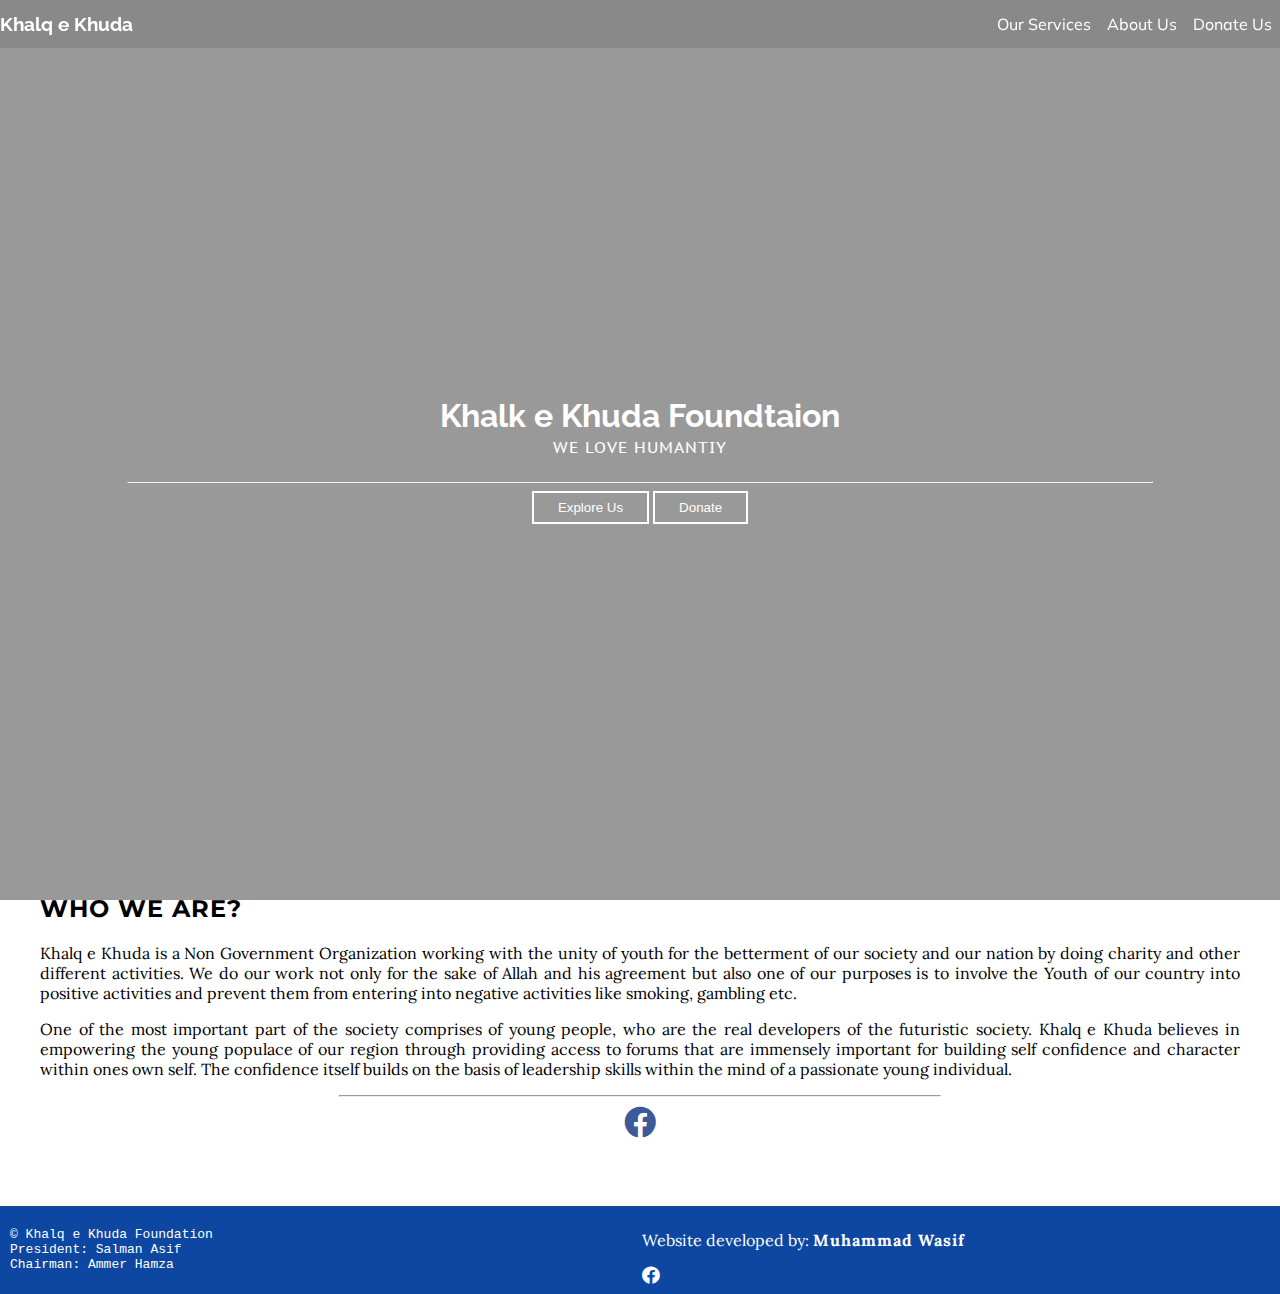
<file: index.html>
<!DOCTYPE html>
<html lang="en" dir="ltr">
  <head>
    <meta charset="utf-8">
    <title>Khalq e Khuda</title>
    <link rel="stylesheet" href="css/basicStyle.css" >
    <link rel="stylesheet" href="https://fonts.googleapis.com/css?family=Open+Sans|Ubuntu|Raleway|PT+Sans+Caption|Muli|Montserrat|Lora|Lato" >
    <link rel="stylesheet" href="https://cdnjs.cloudflare.com/ajax/libs/font-awesome/5.7.2/css/all.min.css">
  </head>
  <body>
    <header>
      <nav>
				<div class='brand'>
      <h1>Khalq e Khuda</h1></div>
				<div class='navbar'>
					<a href="services/services.html"><span>Our Services</span></a>
          <a href="#"><span>About Us</span></a>
          <a href="#"><span>Donate Us</span></a>
				</div>
      </nav>
		<div class="intro">
		 <div class="cover">
			 <h1>Khalk e Khuda Foundtaion</h1>
			 <p class="moto">We Love Humantiy</p>
			 <hr width="80%">
			 <div class="button-group">
			 	<a href="#about"><button class='btn'>Explore Us</button></a>
				<button class='btn' onclick="alert('For donations please call\n0344 4091066')">Donate</button>
			 </div>
			</div>
		</div>
    </header>
    <div class="main-content" id="about">
			 <h2>Who we are?</h2>
			 <p>Khalq e Khuda is a Non Government Organization working with the unity of youth for the betterment of our society and our nation by doing charity and other different activities. We do our work not only for the sake of Allah and his agreement but also one of our purposes is to involve the Youth of our country into positive activities and prevent them from entering into negative activities like smoking, gambling etc.</p>
			 <p>One of the most important part of the society comprises of young people, who are the real developers of the futuristic society. Khalq e Khuda believes in empowering the young populace of our region through providing access to forums that are immensely important for building self confidence and character within ones own self. The confidence itself builds on the basis of leadership skills within the mind of a passionate young individual.</p>
			 <hr width="50%">
			 <div class='icon-pack'>
				 <a href="https://facebook.com/kekfoundation" target="_blank"><i class='fab fa-facebook'></i></a>
			 </div>
		</div>
    </main>

    <footer>
      <div>
<pre>&copy; Khalq e Khuda Foundation
President: Salman Asif
Chairman: Ammer Hamza</pre>
			</div>
			<div>
				<p>Website developed by: <a href='https://www.instagram.com/wasif.dev/'><b>Muhammad Wasif</b></a></p>
        <a href="https://facebook.com/kekfoundation"><i class='fab fa-facebook' style="color:white;font-size:large"></i></a>
			</div>
    </footer>
  </body>
</html>
</file>
<file: css/basicStyle.css>
body, html, .cover{
  height: 100%;
	margin: 0;
}
/*
Navbar Styling
*/
nav{
  position: fixed;
	top: 0;
	display: flex;
	flex-wrap: wrap;
	background: rgba(0, 0, 0, .1);
	width: 100%;
}
.brand{
	display: flex;
	align-items: center;
	justify-content: center;
}
.brand > h1{
	color: white;
	font-size: 1.2em;
	font-family: "Raleway";
}
.navbar{
	display: flex;
	align-items: center;
	flex-wrap: wrap;
	margin-left: auto;

}
.navbar > a{
  margin: 4px 8px;
	color: white;
	font-size: 1em;
	transition: 0.3s;
	font-family: "Muli";
}
a{
	color: white;
  text-decoration: none;
}
.navbar > a:hover{
	font-size: 1.1em;
	text-shadow: 0 0 7px black;
	border-bottom: solid 1px white;
}
@media only screen and (max-width: 440px) {
  nav{
    flex-direction: row;
  }
	.navbar{
		margin: auto;
	}
	.brand{
		margin: auto;
	}
}

/*
Main header styling
*/

header{
	background: transparent;
	color: #333;
	height: 90vh;
	width: 100%;
}
.intro{
	height: 100vh;
	background: url("https://images.pexels.com/photos/9749/hands-water-poor-poverty.jpg?auto=compress&cs=tinysrgb&dpr=2&h=650&w=940");
	background-size: cover;
}
.cover{
	background: rgba(0, 0, 0, .4);
	width: 100%;
	height: 100%;
	display: flex;
	flex-direction: column;
	justify-content: center;
	align-items: center;
}
.cover > h1{
	text-align: center;
	color: white;
	font-family: 'Raleway', sans-serif;
}
.moto{
	color: white;
	margin-top: -18px;
	letter-spacing: 1px;
	text-transform: uppercase;
	font-family: "PT Sans Caption";
}
.btn-group{
	display: flex;
	flex-direction: column;
	justify-content: center;
	align-items: center;
}
.btn{
	background: transparent;
	border: solid 2px white;
	color: white;
	padding: 7px 24px;
}
.main-content {
	padding: 4em 2.5em;
}
.main-content > h2{
	text-transform: uppercase;
	font-family: "Montserrat";
	font-weight: bold;
	letter-spacing: 1px;
}
.main-content > p{
	text-align: justify;
	font-family: "Lora";
}
.icon-pack{
	display: flex;
	justify-content: center;
	align-items: center;
	font-size: 2em;
}
.fa-facebook{
	color: #3C5A99;
}




/**
Footer Styling
 **/

 footer{
 	background: #0d47a1;
 	color: white;
  font-family: "Lora";
 	font-size: medium;
 	padding: 8px 10px;
 	display: grid;
  grid-gap: 4px;
 	grid-template-columns: repeat(auto-fit, minmax(200px,1fr));
 }
 footer a{
 	text-decoration: none;
 	letter-spacing: 1px;
 }
</file>
